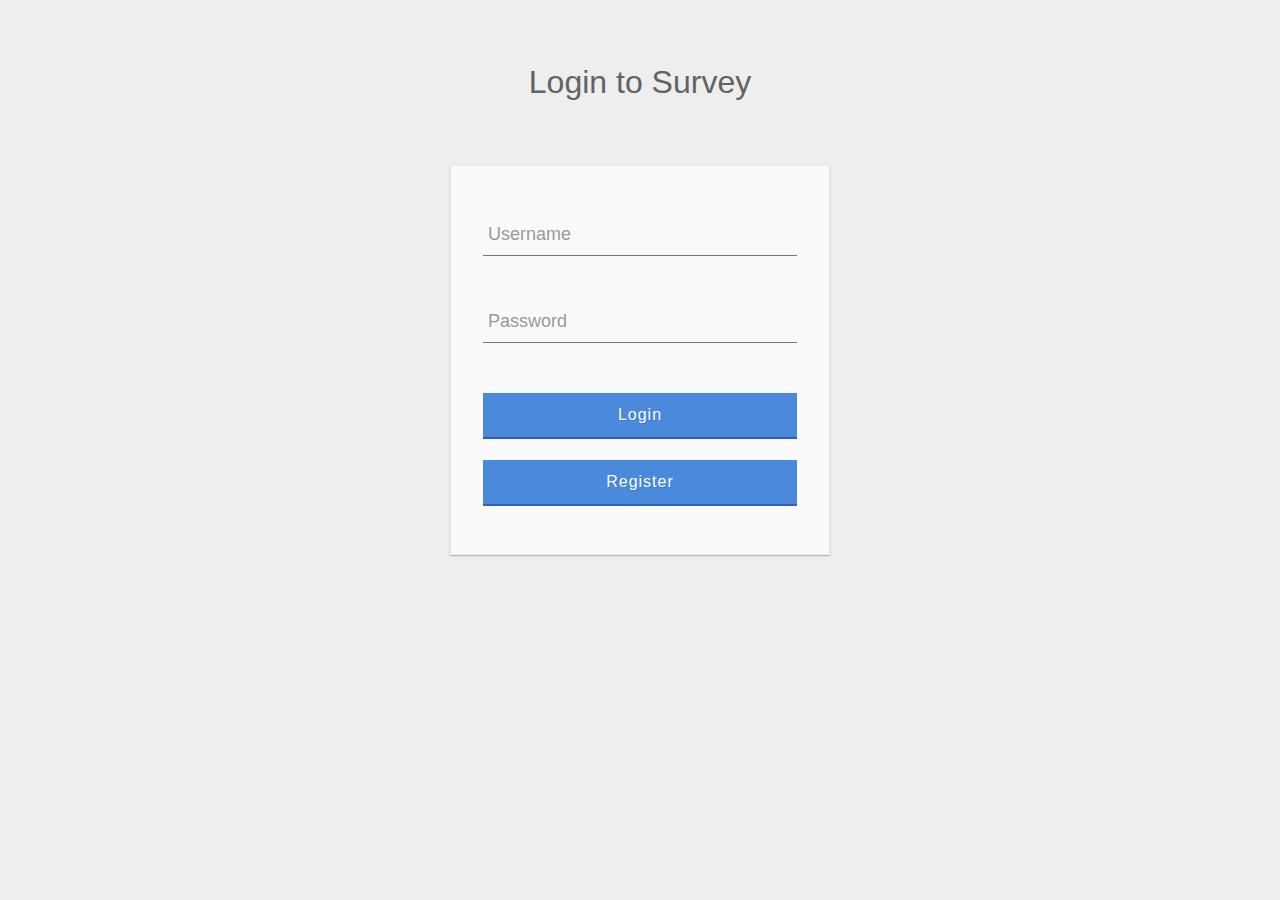
<file: public/index.html>
<!DOCTYPE html>
<html lang="en">
  <head>
    <meta charset="UTF-8" />
    <title>Login Form</title>
    <script src="//ajax.googleapis.com/ajax/libs/jquery/2.0.3/jquery.min.js"></script> <!-- load jquery via CDN -->
    <link rel="stylesheet" href="css/style.css" />
  </head>

  <body>
    <hgroup>
      <h1>Login to Survey</h1>
    </hgroup>
    <form class="form">
      <div class="group">
        <input type="text" name="userName" id="userName" /><span class="highlight"></span><span class="bar"></span>
        <label>Username</label>
      </div>
      <div class="group">
        <input type="password" name="password" id="password" /><span class="highlight"></span
        ><span class="bar"></span>
        <label>Password</label>
      </div>
      <button type="submit" class="button buttonBlue">
        Login
        <div class="ripples buttonRipples">
          <span class="ripplesCircle"></span>
        </div>
      </button>
      <button type="button" class="button buttonBlue" id="register">
          Register
          <div class="ripples buttonRipples">
            <span class="ripplesCircle"></span>
          </div>
        </button>
    </form>
    <footer>
      <p>
        
      </p>
    </footer>
    <script src="http://cdnjs.cloudflare.com/ajax/libs/jquery/2.1.3/jquery.min.js"></script>

    <script src="js/index.js"></script>
  </body>
</html>
</file>
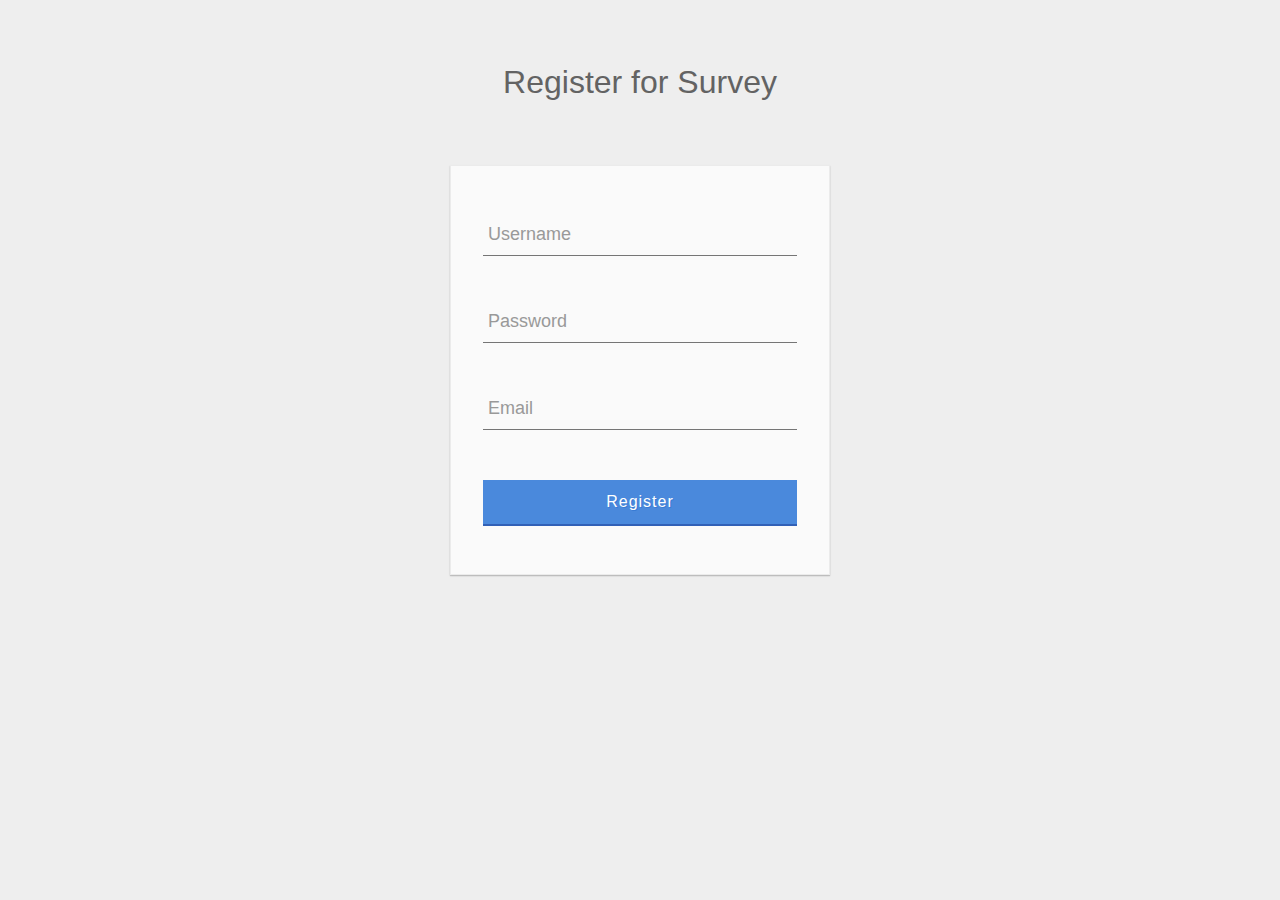
<file: public/signup.html>
<!DOCTYPE html>
<html lang="en">
  <head>
    <meta charset="UTF-8" />
    <title>Register</title>
    <script src="//ajax.googleapis.com/ajax/libs/jquery/2.0.3/jquery.min.js"></script>
    <!-- load jquery via CDN -->
    <link rel="stylesheet" href="css/style.css" />
  </head>

  <body>
    <hgroup>
      <h1>Register for Survey</h1>
    </hgroup>
    <form class="form">
      <div class="group">
        <input type="text" name="userName" id="userName" /><span
          class="highlight"
        ></span
        ><span class="bar"></span>
        <label>Username</label>
      </div>
      <div class="group">
        <input type="password" name="password" id="password" /><span
          class="highlight"
        ></span
        ><span class="bar"></span>
        <label>Password</label>
      </div>
      <div class="group">
        <input type="email" name="email" id="email" /><span
          class="highlight"
        ></span
        ><span class="bar"></span>
        <label>Email</label>
      </div>
      <button type="submit" class="button buttonBlue">
        Register
        <div class="ripples buttonRipples">
          <span class="ripplesCircle"></span>
        </div>
      </button>
    </form>
    <footer>
      <p></p>
    </footer>
    <script src="http://cdnjs.cloudflare.com/ajax/libs/jquery/2.1.3/jquery.min.js"></script>

    <script src="js/signup.js"></script>
  </body>
</html>
</file>
<file: public/css/style.css>
* { box-sizing:border-box; }

body {
	font-family: Helvetica;
	background: #eee;
  -webkit-font-smoothing: antialiased;
}

hgroup { 
	text-align:center;
	margin-top: 4em;
}

h1, h3 { font-weight: 300; }

h1 { color: #636363; }

h3 { color: #4a89dc; }

.form {
	width: 380px;
	margin: 4em auto;
	padding: 3em 2em 2em 2em;
	background: #fafafa;
	border: 1px solid #ebebeb;
	box-shadow: rgba(0,0,0,0.14902) 0px 1px 1px 0px,rgba(0,0,0,0.09804) 0px 1px 2px 0px;
}

.group { 
	position: relative; 
	margin-bottom: 45px; 
}

.grouping { 
	position: relative; 
}


input {
	font-size: 18px;
	padding: 10px 10px 10px 5px;
	-webkit-appearance: none;
	display: block;
	background: #fafafa;
	color: #636363;
	width: 100%;
	border: none;
	border-radius: 0;
	border-bottom: 1px solid #757575;
}

input:focus { outline: none; }


/* Label */

label {
	color: #999; 
	font-size: 18px;
	font-weight: normal;
	position: absolute;
	pointer-events: none;
	left: 5px;
	top: 10px;
	transition: all 0.2s ease;
}


/* active */

input:focus ~ label, input.used ~ label {
	top: -20px;
  -webkit-transform: scale(.75);
          transform: scale(.75); left: -2px;
	/* font-size: 14px; */
	color: #4a89dc;
}


/* Underline */

.bar {
	position: relative;
	display: block;
	width: 100%;
}

.bar:before, .bar:after {
	content: '';
	height: 2px; 
	width: 0;
	bottom: 1px; 
	position: absolute;
	background: #4a89dc; 
	transition: all 0.2s ease;
}

.bar:before { left: 50%; }

.bar:after { right: 50%; }


/* active */

input:focus ~ .bar:before, input:focus ~ .bar:after { width: 50%; }


/* Highlight */

.highlight {
	position: absolute;
	height: 60%; 
	width: 100px; 
	top: 25%; 
	left: 0;
	pointer-events: none;
	opacity: 0.5;
}


/* active */

input:focus ~ .highlight {
	-webkit-animation: inputHighlighter 0.3s ease;
	        animation: inputHighlighter 0.3s ease;
}


/* Animations */

@-webkit-keyframes inputHighlighter {
	from { background: #4a89dc; }
	to 	{ width: 0; background: transparent; }
}

@keyframes inputHighlighter {
	from { background: #4a89dc; }
	to 	{ width: 0; background: transparent; }
}


/* Button */

.button {
  position: relative;
  display: inline-block;
  padding: 12px 24px;
  margin: .3em 0 1em 0;
  width: 100%;
  vertical-align: middle;
  color: #fff;
  font-size: 16px;
  line-height: 20px;
  -webkit-font-smoothing: antialiased;
  text-align: center;
  letter-spacing: 1px;
  background: transparent;
  border: 0;
  border-bottom: 2px solid #3160B6;
  cursor: pointer;
  transition: all 0.15s ease;
}
.button:focus { outline: 0; }


/* Button modifiers */

.buttonBlue {
  background: #4a89dc;
  text-shadow: 1px 1px 0 rgba(39, 110, 204, .5);
}

.buttonBlue:hover { background: #357bd8; }


/* Ripples container */

.ripples {
  position: absolute;
  top: 0;
  left: 0;
  width: 100%;
  height: 100%;
  overflow: hidden;
  background: transparent;
}


/* Ripples circle */

.ripplesCircle {
  position: absolute;
  top: 50%;
  left: 50%;
  -webkit-transform: translate(-50%, -50%);
          transform: translate(-50%, -50%);
  opacity: 0;
  width: 0;
  height: 0;
  border-radius: 50%;
  background: rgba(255, 255, 255, 0.25);
}

.ripples.is-active .ripplesCircle {
  -webkit-animation: ripples .4s ease-in;
          animation: ripples .4s ease-in;
}


/* Ripples animation */

@-webkit-keyframes ripples {
  0% { opacity: 0; }

  25% { opacity: 1; }

  100% {
    width: 200%;
    padding-bottom: 200%;
    opacity: 0;
  }
}

@keyframes ripples {
  0% { opacity: 0; }

  25% { opacity: 1; }

  100% {
    width: 200%;
    padding-bottom: 200%;
    opacity: 0;
  }
}

footer { text-align: center; }

footer p {
	color: #888;
	font-size: 13px;
	letter-spacing: .4px;
}

footer a {
	color: #4a89dc;
	text-decoration: none;
	transition: all .2s ease;
}

footer a:hover {
	color: #666;
	text-decoration: underline;
}

footer img {
	width: 80px;
	transition: all .2s ease;
}

footer img:hover { opacity: .83; }

footer img:focus , footer a:focus { outline: none; }

.questionform {
	width: 380px;
	/* margin: 4em auto; */
	position: relative;
	padding: 3em 1em 1em 1em;
	background: #fafafa;
	border: 1px solid #ebebeb;
	box-shadow: rgba(0,0,0,0.14902) 0px 1px 1px 0px,rgba(0,0,0,0.09804) 0px 1px 2px 0px;
}

.allQuestions {
	/* margin: 4em auto; */
	position: relative;
	padding: 3em 1em 1em 1em;
	background: #fafafa;
	border: 1px solid #ebebeb;
	box-shadow: rgba(0,0,0,0.14902) 0px 1px 1px 0px,rgba(0,0,0,0.09804) 0px 1px 2px 0px;
}

.addMargin {
	margin:1%;
	margin-left: 1%;
	position: relative;
	flex-direction: row;
}
</file>
